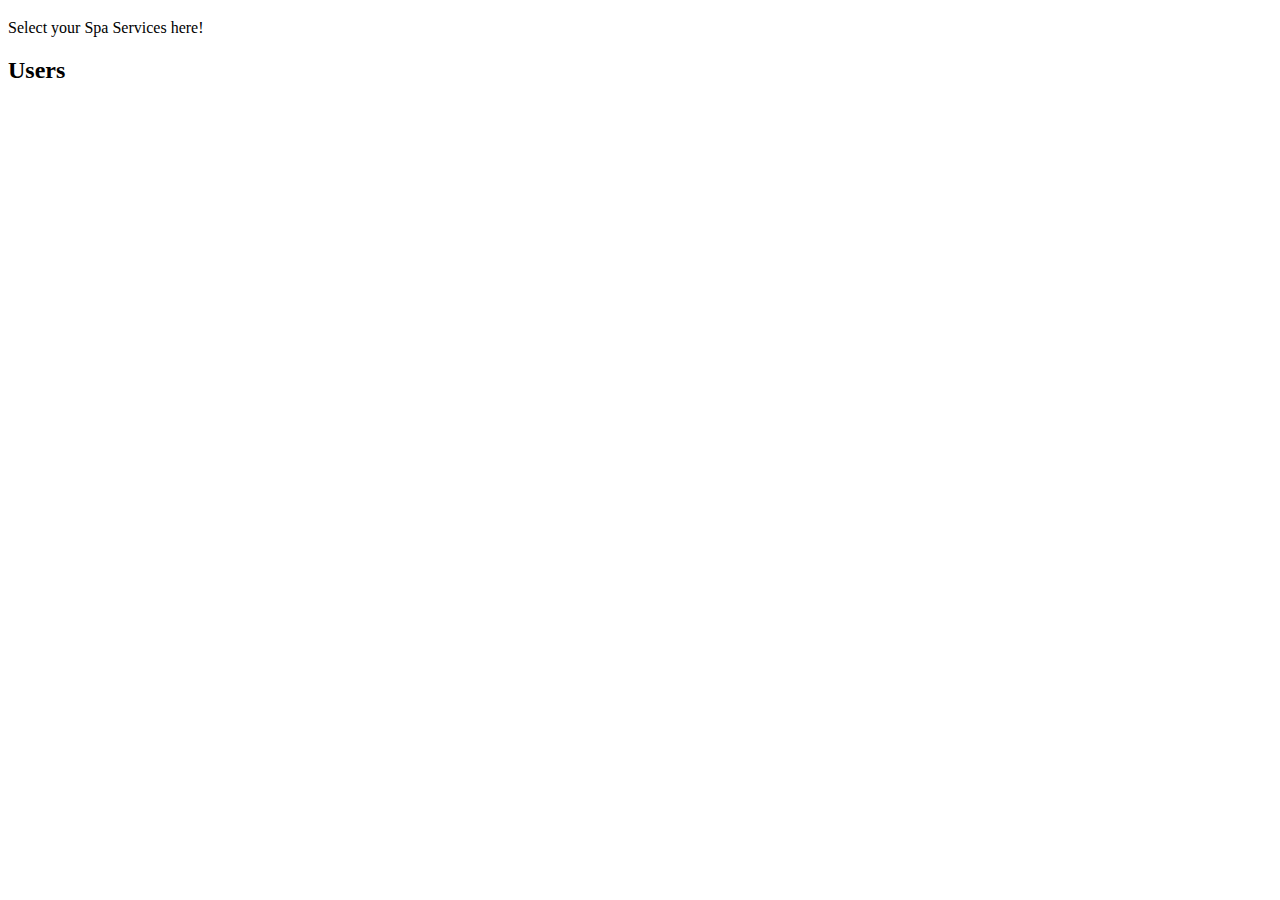
<file: src/main/resources/templates/user/index.html>
<!DOCTYPE html>
<html lang="en" xmlns:th="https://www.thymeleaf.org/">
<head>
    <meta charset="UTF-8"/>
    <title>Welcome</title>
</head>
<body>
    <h3 th:text="'Welcome ' + ${user.username} + '!'"></h3>
    <a th:href="@{/}">Select your Spa Services here!</a>

    <h2>Users</h2>
    <th:block th:each="someUser : ${users}">
        <a th:href="@{'/user/details/' + ${someUser.id}}"><p th:text="${someUser.username}"></p></a>
    </th:block>

</body>
</html>
</file>
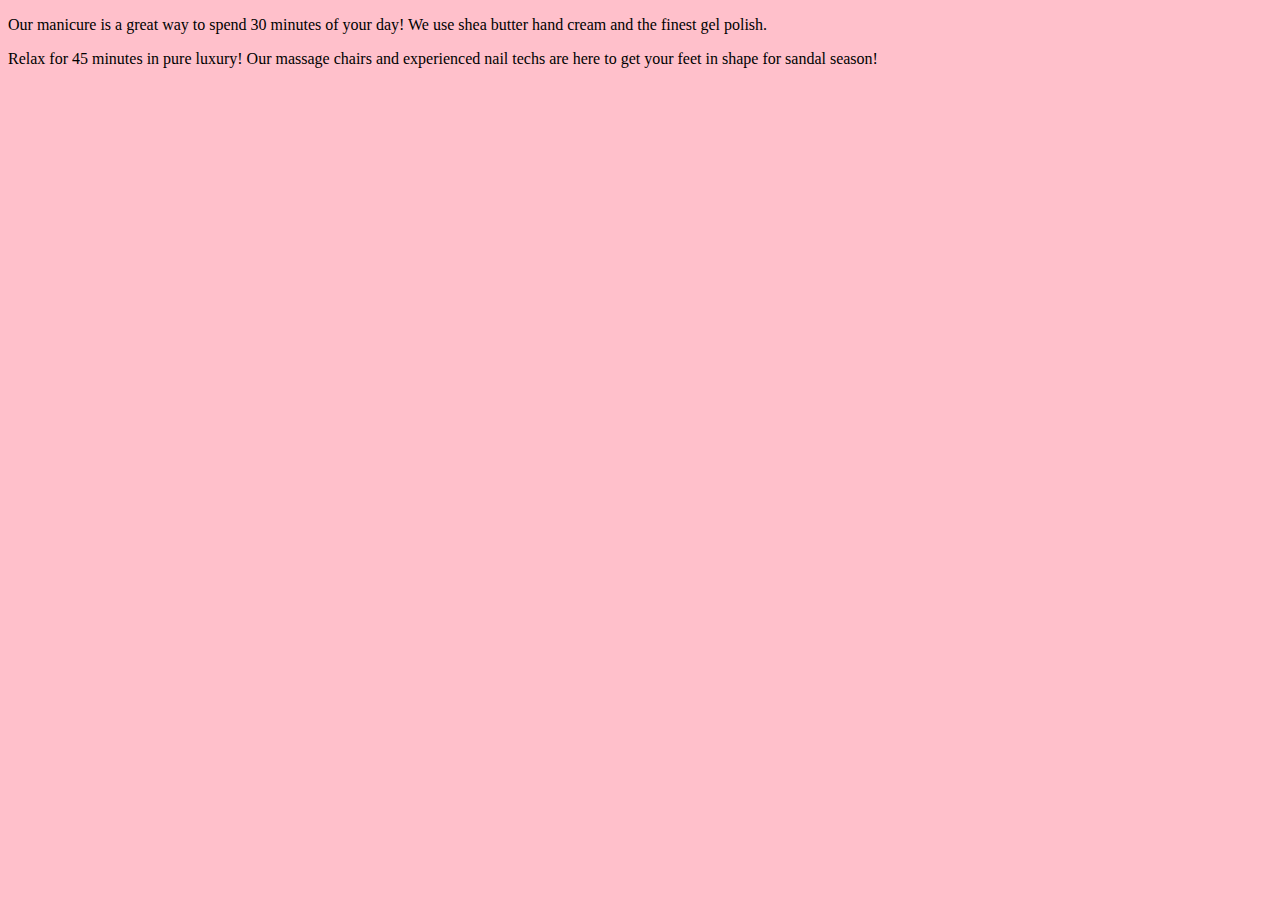
<file: src/main/resources/templates/fragments.html>
<!DOCTYPE html>
<html lang="en" xmlns:th = "http://www.thymeleaf.org/">
<head>
    <meta charset="UTF-8">
    <link href="../static/css/css/styles.css" th:href="@{/css/styles.css}" rel="stylesheet" />
    <title>Fragments</title>
</head>
<body>
        <p th:fragment = "manicureDescription">Our manicure is a great way to spend 30 minutes of your day! We use shea butter hand cream and the finest gel polish.</p>
        <p th:fragment = "pedicureDescription">Relax for 45 minutes in pure luxury! Our massage chairs and experienced nail techs are here to get your feet in shape for sandal season!</p>
</body>
</html>
</file>
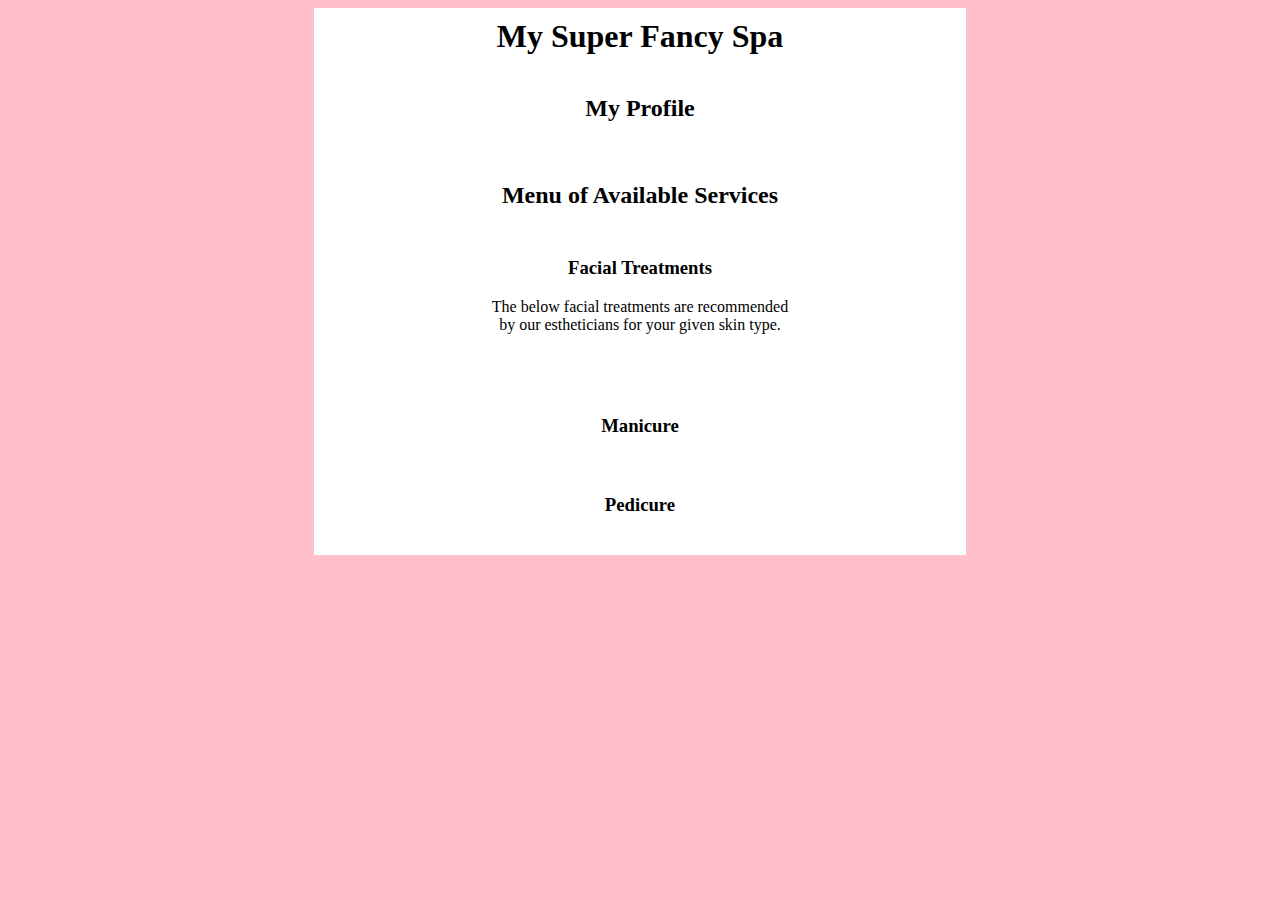
<file: src/main/resources/templates/menu.html>
<!DOCTYPE html>
<html lang="en" xmlns:th = "http://www.thymeleaf.org/">
<head>
    <meta charset="UTF-8" />
    <title>Spa Menu</title>
    <link href="../static/css/css/styles.css" th:href="@{/css/css/styles.css}" rel="stylesheet" />
</head>
<body>
<h1>My Super Fancy Spa</h1>
<div id = "clientProfile">
    <h2>My Profile</h2>
    <p th:text = "${client.skinType}"></p>
    <p th:text = "${client.nailService}"></p>
</div>
<div id = "servicesMenu">
    <h2>Menu of Available Services</h2>
    <div>
        <h3>Facial Treatments</h3>
        <p>The below facial treatments are recommended by our estheticians for your given skin type.</p>
        <table>
            <th:block th:each = "facial : ${client.appropriateFacials}">
                <tr>
                    <td th:text = "${facial}"></td>
                </tr>
            </th:block>
        </table>
    </div>
    <div th:if = "${client.nailService == 'manicure'}">
        <h3>Manicure</h3>
        <p th:replace =  "fragments :: manicureDescription"></p>
    </div>
    <div th:if = "${client.nailService == 'pedicure'}">
        <h3>Pedicure</h3>
        <p th:replace = "fragments :: pedicureDescription"></p>
    </div>
</div>
</body>
</html>
</file>
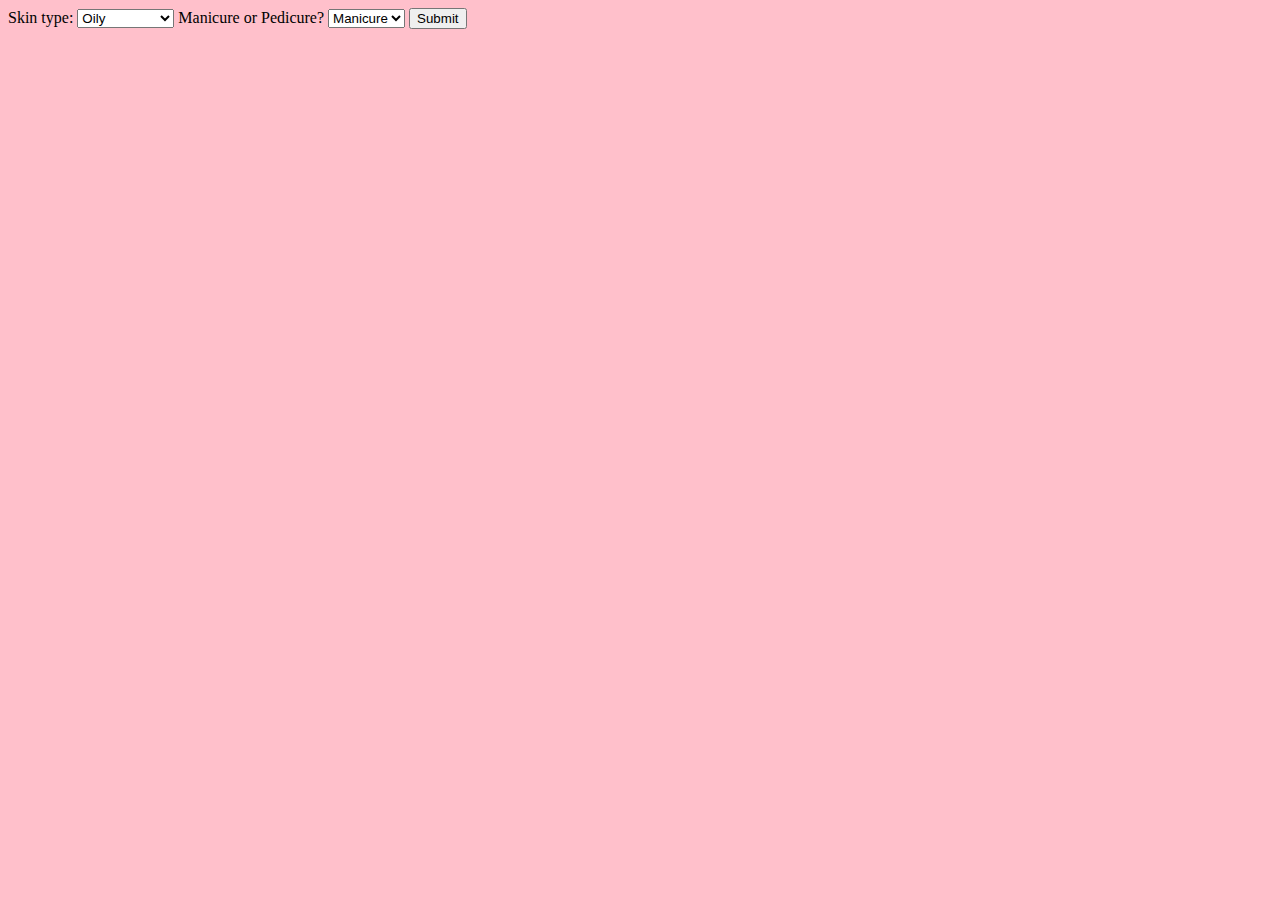
<file: src/main/resources/templates/serviceSelection.html>
<!DOCTYPE html>
<html lang="en" xmlns:th = "http://www.thymeleaf.org/">
<head>
    <meta charset="UTF-8">
    <title>Select Your Spa Services</title>
    <link href="../static/css/css/styles.css" th:href="@{/css/styles.css}" rel="stylesheet" />
</head>
<body>
    <form method = 'post'>

        <label>
            Skin type:
            <select name = 'skintype'>
                <option value = 'oily'>Oily</option>
                <option value = 'combination'>Combination</option>
                <option value = 'normal'>Normal</option>
                <option value = 'dry'>Dry</option>
            </select>
        </label>
        <label>
            Manicure or Pedicure?
            <select name = 'manipedi'>
                <option value = 'manicure'>Manicure</option>
                <option value = 'pedicure'>Pedicure</option>
            </select>
        </label>
        <input type = 'submit' value = 'Submit'>
    </form>
</body>
</html>
</file>
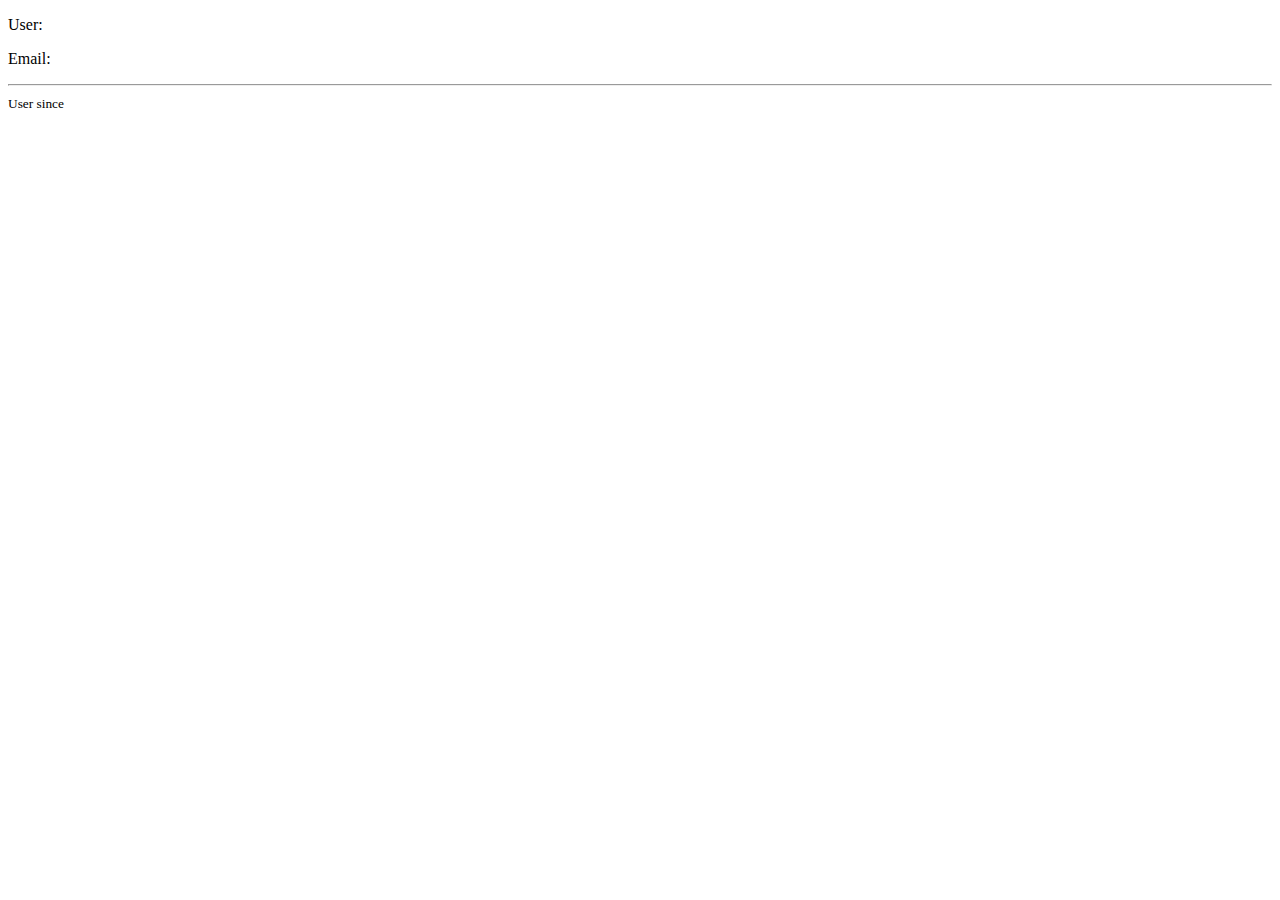
<file: src/main/resources/templates/user/details.html>
<!DOCTYPE html>
<html lang="en" xmlns:th="https://www.thymeleaf.org/">
<head>
    <meta charset="UTF-8">
    <title>User Details</title>

</head>
<body>
<p>User: <span th:text="${user.username}"></span></p>
<p>Email: <span th:text="${user.email}"></span></p>
<hr />
<small>User since <span th:text="${user.dateRegistered}"></span></small>

</body>
</html>
</file>
